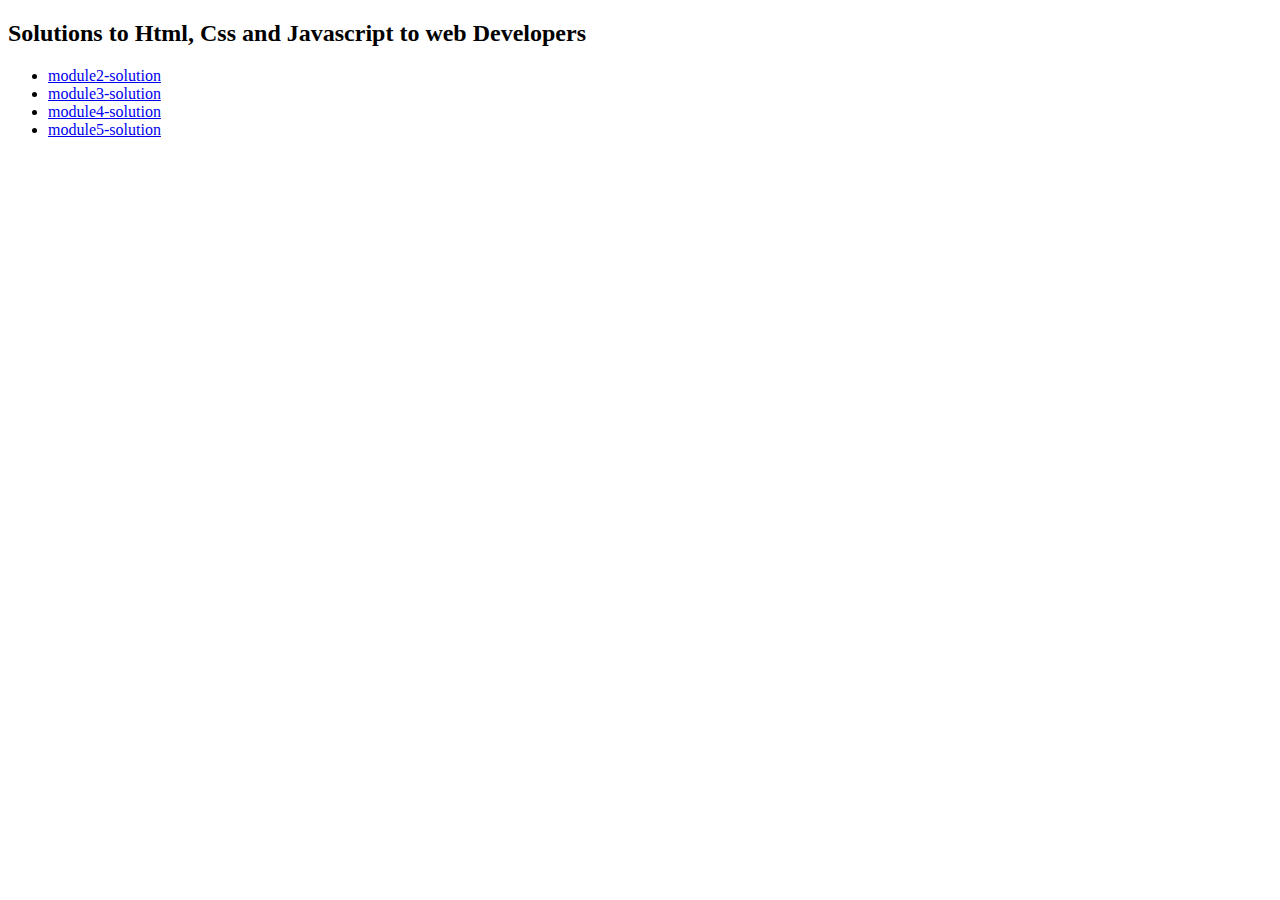
<file: index.html>
<!DOCTYPE html>
<html>
    <head>
    <meta charset="utf-8">
    <h2> Solutions to Html, Css and Javascript to web Developers</h2>
    <ul>
        <li> <a  href="module2-solution"> module2-solution </a> </li>
        <li> <a  href="module3-solution"> module3-solution </a> </li>
        <li> <a  href="module4-solution"> module4-solution </a> </li>
        <li> <a  href="module5-solution"> module5-solution </a> </li>
    </ul>
    </head>
</html>
</file>
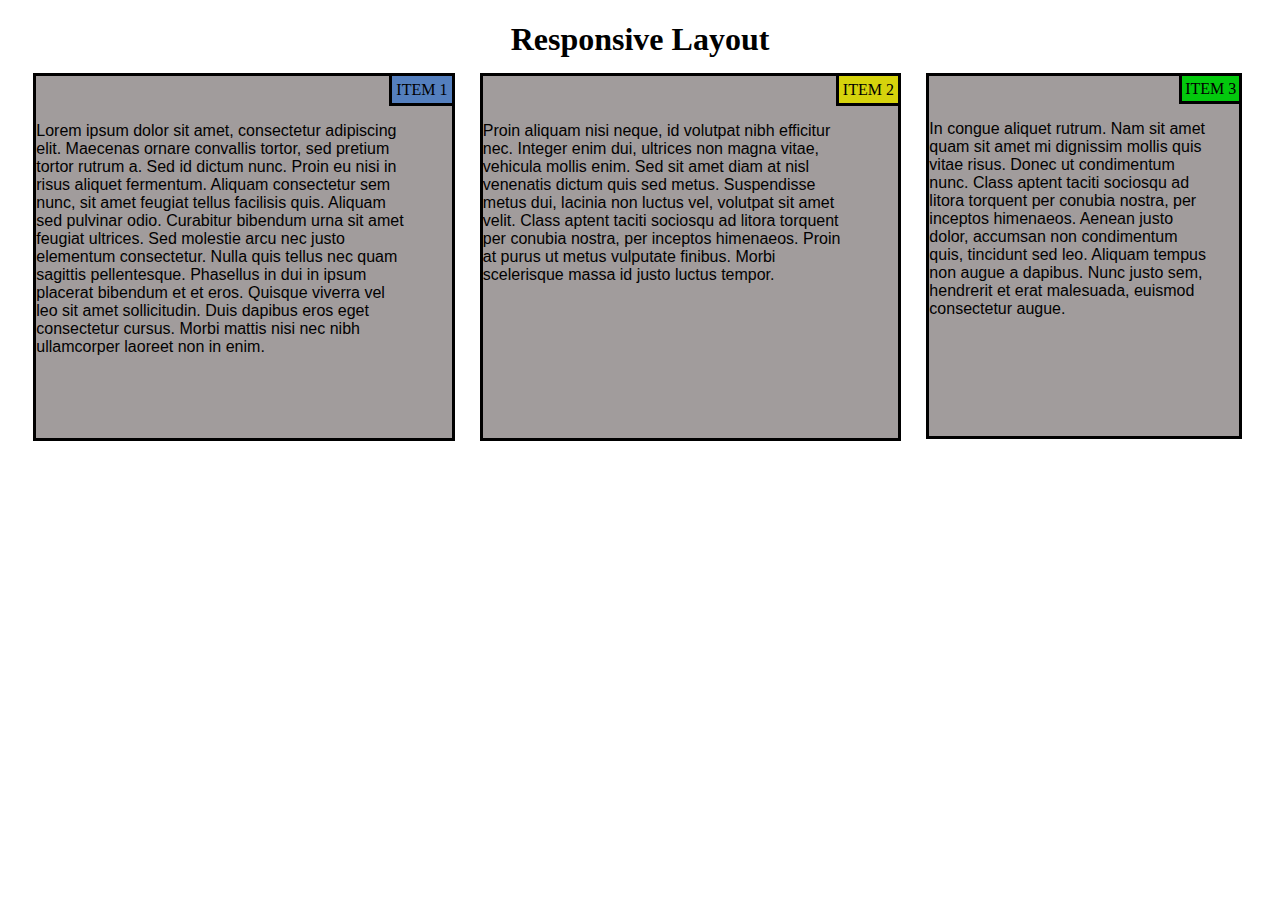
<file: module2-solution/index.html>
<!DOCTYPE html>
<html>
<head>
<meta charset="utf-8">
<link rel="stylesheet" href="css/styles.css">
<meta name="viewport" content="width=device-width, initial-scale=1">

<title>Responsive Layout</title>

</head>
<body>
<h1>Responsive Layout</h1>

<div class="row">
  <section class="col-lg-4 col-md-5 col-mm-12">
    <p class = "item1" > ITEM 1</p>
    <p class="text">Lorem ipsum dolor sit amet, consectetur adipiscing elit. 
    Maecenas ornare convallis tortor, sed pretium tortor rutrum a. 
    Sed id dictum nunc. Proin eu nisi in risus aliquet fermentum. 
    Aliquam consectetur sem nunc, sit amet feugiat tellus facilisis quis. 
    Aliquam sed pulvinar odio. Curabitur bibendum urna sit amet feugiat ultrices. 
    Sed molestie arcu nec justo elementum consectetur. 
    Nulla quis tellus nec quam sagittis pellentesque. 
    Phasellus in dui in ipsum placerat bibendum et et eros. 
    Quisque viverra vel leo sit amet sollicitudin. 
    Duis dapibus eros eget consectetur cursus. 
    Morbi mattis nisi nec nibh ullamcorper laoreet non in enim.</p>

  </section>
  <section class="col-lg-4 col-md-5 col-mm-12">
    <p class = "item2"> ITEM 2 </p>
    <p class="text">Proin aliquam nisi neque, id volutpat nibh efficitur nec. 
    Integer enim dui, ultrices non magna vitae, vehicula mollis enim. 
    Sed sit amet diam at nisl venenatis dictum quis sed metus. 
    Suspendisse metus dui, lacinia non luctus vel, volutpat sit amet velit. 
    Class aptent taciti sociosqu ad litora torquent per conubia nostra, per inceptos himenaeos. 
    Proin at purus ut metus vulputate finibus. Morbi scelerisque massa id justo luctus tempor.</p>

  </section>
  <section class="col-lg-3 col-md-11 col-mm-12 ">
    <p class = "item3"> ITEM 3 </p>
    <p class="text">In congue aliquet rutrum. Nam sit amet quam sit amet mi dignissim mollis quis vitae risus. 
    Donec ut condimentum nunc. 
    Class aptent taciti sociosqu ad litora torquent per conubia nostra, per inceptos himenaeos. 
    Aenean justo dolor, accumsan non condimentum quis, tincidunt sed leo. 
    Aliquam tempus non augue a dapibus. 
    Nunc justo sem, hendrerit et erat malesuada, euismod consectetur augue. </p>
  </section>

</div>

</body>
</html>
</file>
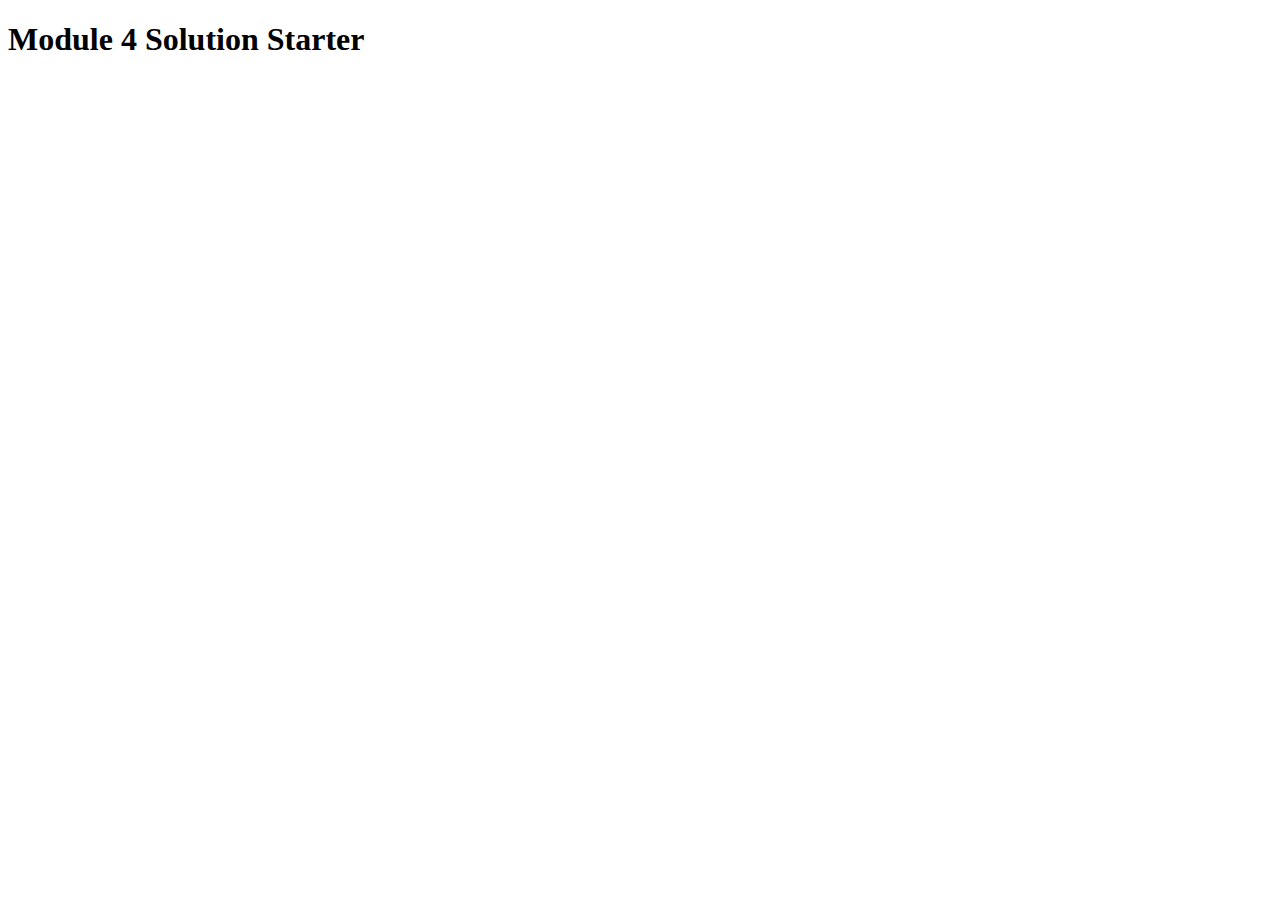
<file: module4-solution/index.html>
<!DOCTYPE html>
<html>
<head>
  <meta charset="utf-8">
  <title>Module 4 Solution Starter</title>
  <script>
    var names = []; // DO NOT REMOVE
  </script>
  <script src="SpeakHello.js"></script>
  <script src="SpeakGoodBye.js"></script>
  <script src="script.js"></script>
</head>
<body>
  <h1>Module 4 Solution Starter</h1>
</body>
</html>
</file>
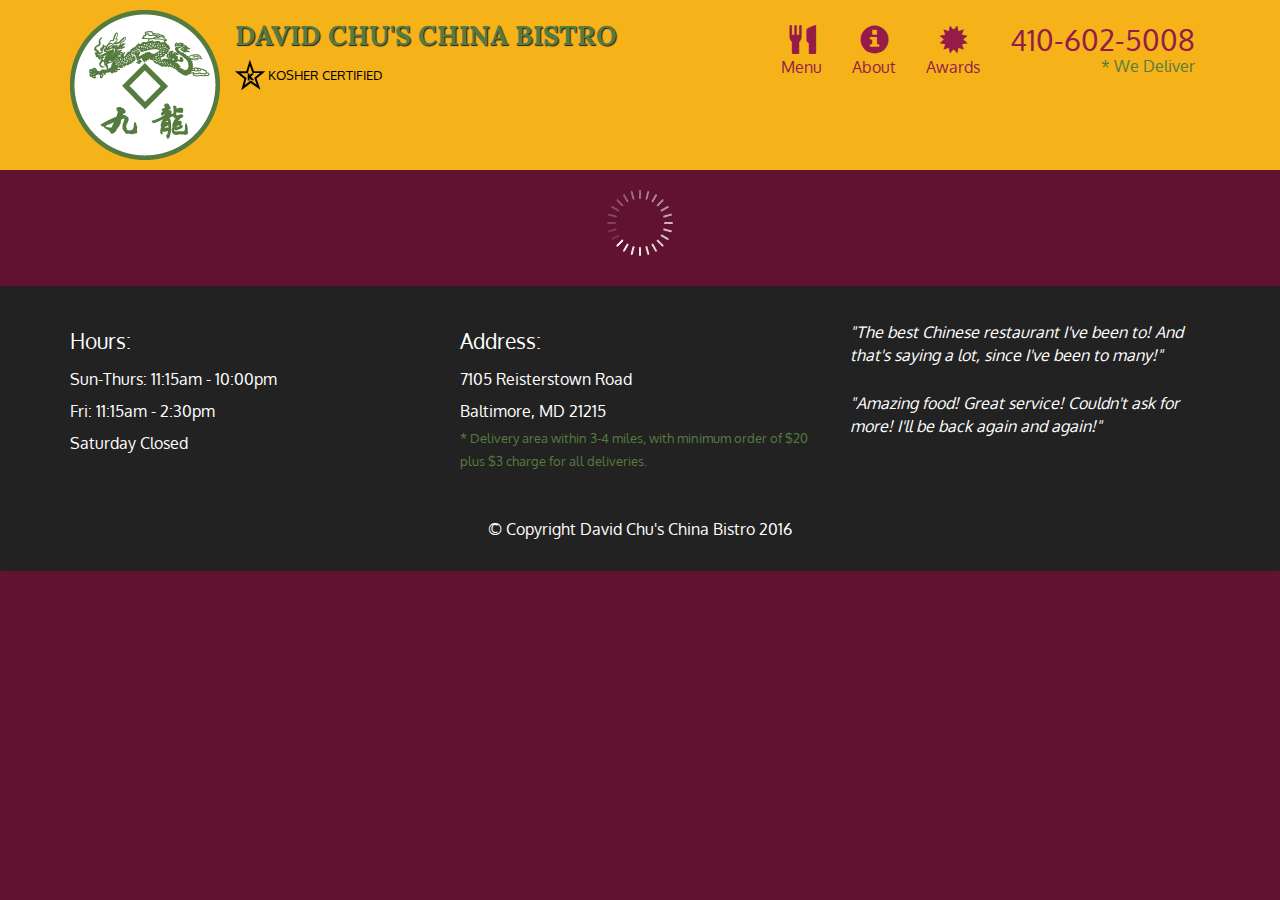
<file: module5-solution/index.html>
<!doctype html>
<html lang="en">
  <head>
    <meta charset="utf-8">
    <meta http-equiv="X-UA-Compatible" content="IE=edge">
    <meta name="viewport" content="width=device-width, initial-scale=1">
    <title>David Chu's China Bistro</title>
    <link rel="stylesheet" href="css/bootstrap.min.css">
    <link rel="stylesheet" href="css/styles.css">
    <link href='https://fonts.googleapis.com/css?family=Oxygen:400,300,700' rel='stylesheet' type='text/css'>
    <link href='https://fonts.googleapis.com/css?family=Lora' rel='stylesheet' type='text/css'>
  </head>
<body>
  <header>
    <nav id="header-nav" class="navbar navbar-default">
      <div class="container">
        <div class="navbar-header">
          <a href="index.html" class="pull-left visible-md visible-lg">
            <div id="logo-img" alt="Logo image"></div>
          </a>

          <div class="navbar-brand">
            <a href="index.html"><h1>David Chu's China Bistro</h1></a>
            <p>
              <img src="images/star-k-logo.png" alt="Kosher certification">
              <span>Kosher Certified</span>
            </p>
          </div>

          <button id="navbarToggle" type="button" class="navbar-toggle collapsed" data-toggle="collapse" data-target="#collapsable-nav" aria-expanded="false">
            <span class="sr-only">Toggle navigation</span>
            <span class="icon-bar"></span>
            <span class="icon-bar"></span>
            <span class="icon-bar"></span>
          </button>
        </div>
        
        <div id="collapsable-nav" class="collapse navbar-collapse">
           <ul id="nav-list" class="nav navbar-nav navbar-right">
            <li id="navHomeButton" class="visible-xs active">
              <a href="index.html">
                <span class="glyphicon glyphicon-home"></span> Home</a>
            </li>
            <li id="navMenuButton">
              <a href="#" onclick="$dc.loadMenuCategories();">
                <span class="glyphicon glyphicon-cutlery"></span><br class="hidden-xs"> Menu</a>
            </li>
            <li>
              <a href="#">
                <span class="glyphicon glyphicon-info-sign"></span><br class="hidden-xs"> About</a>
            </li>
            <li>
              <a href="#">
                <span class="glyphicon glyphicon-certificate"></span><br class="hidden-xs"> Awards</a>
            </li>
            <li id="phone" class="hidden-xs">
              <a href="tel:410-602-5008">
                <span>410-602-5008</span></a><div>* We Deliver</div>
            </li>
          </ul><!-- #nav-list -->
        </div><!-- .collapse .navbar-collapse -->
      </div><!-- .container -->
    </nav><!-- #header-nav -->
  </header>

  <div id="call-btn" class="visible-xs">
    <a class="btn" href="tel:410-602-5008">
    <span class="glyphicon glyphicon-earphone"></span>
    410-602-5008
    </a>
  </div>
  <div id="xs-deliver" class="text-center visible-xs">* We Deliver</div>

  <div id="main-content" class="container"></div>

  <footer class="panel-footer">
    <div class="container">
      <div class="row">
        <section id="hours" class="col-sm-4">
          <span>Hours:</span><br>
          Sun-Thurs: 11:15am - 10:00pm<br>
          Fri: 11:15am - 2:30pm<br>
          Saturday Closed
          <hr class="visible-xs">
        </section>
        <section id="address" class="col-sm-4">
          <span>Address:</span><br>
          7105 Reisterstown Road<br>
          Baltimore, MD 21215
          <p>* Delivery area within 3-4 miles, with minimum order of $20 plus $3 charge for all deliveries.</p>
          <hr class="visible-xs">
        </section>
        <section id="testimonials" class="col-sm-4">
          <p>"The best Chinese restaurant I've been to! And that's saying a lot, since I've been to many!"</p>
          <p>"Amazing food! Great service! Couldn't ask for more! I'll be back again and again!"</p>
        </section>
      </div>
      <div class="text-center">&copy; Copyright David Chu's China Bistro 2016</div>
    </div>
  </footer>

  <!-- jQuery (Bootstrap JS plugins depend on it) -->
  <script src="js/jquery-2.1.4.min.js"></script>
  <script src="js/bootstrap.min.js"></script>
  <script src="js/ajax-utils.js"></script>
  <script src="js/script.js"></script>
</body>
</html>
</file>
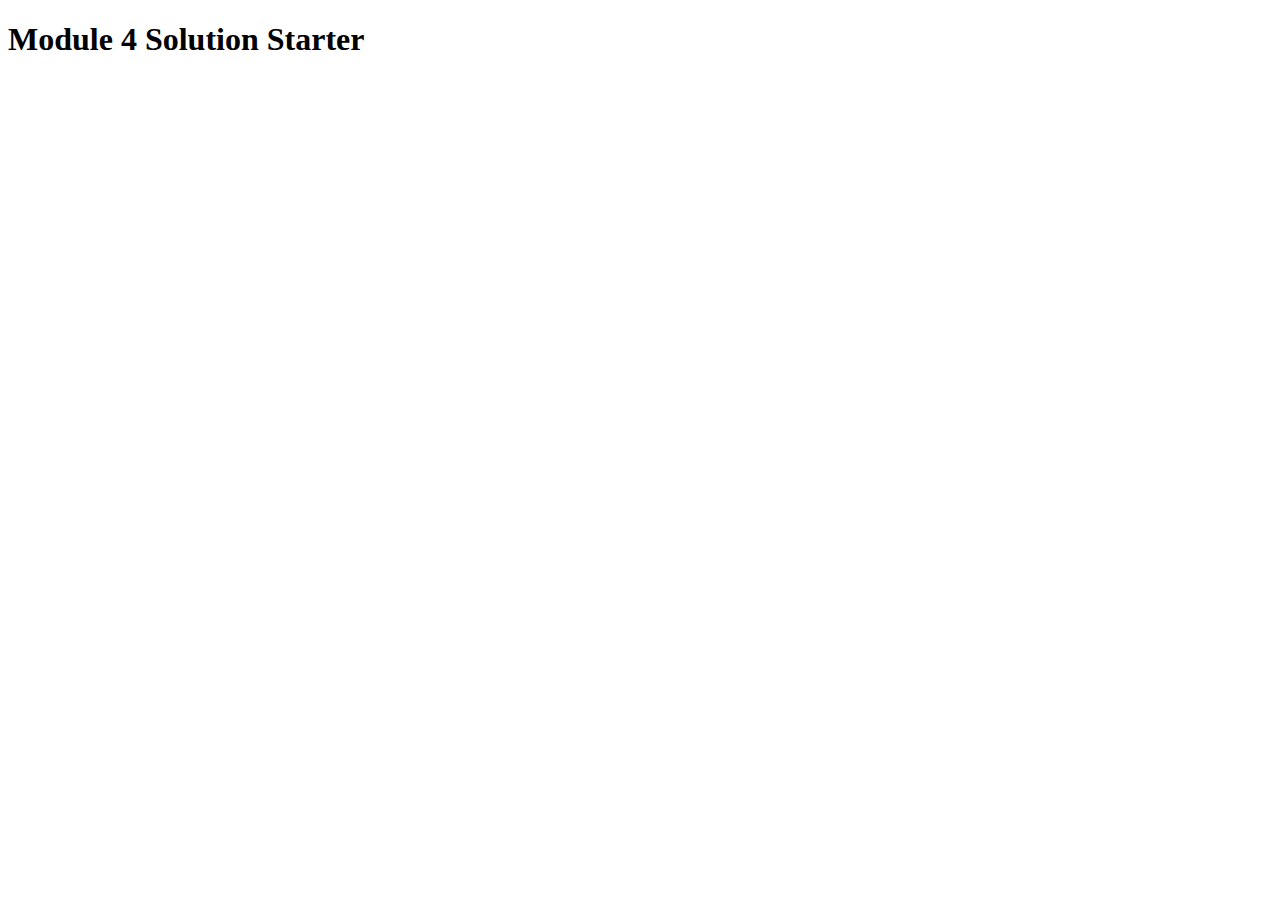
<file: module4-solution/easier/index.html>
<!DOCTYPE html>
<html>
<head>
  <meta charset="utf-8">
  <title>Module 4 Solution Starter</title>
  <script src="SpeakHello.js"></script>
  <script src="SpeakGoodBye.js"></script>
  <script src="script.js"></script>
</head>
<body>
  <h1>Module 4 Solution Starter</h1>
</body>
</html>
</file>
<file: module2-solution/css/styles.css>
/*
You must implement the following breakpoints that will be considered desktop, tablet, and mobile.
 The browser should display a desktop version of the site 
 when the width of the browser window is 992px and above. 
 Tablet view should appear only if the width of the browser window 
 is between 768px and 991px, inclusively. Mobile view should appear 
 only if the width of the browser is equal to or less than 767px.

Your site is very simple. It consists of a page heading and 3 sections 
(all in one row in the desktop view). 
Each section contains some text. 
You can make it dummy text/"lorem ipsum", 
it doesn't matter. How the sections are laid out on the screen 
depends on the width of the browser window. 
(Hint: use media queries discussed in Lecture 23.)
*/

/********** Base styles **********/



/*Layout: In the desktop view (992px and above),
each of the 3 sections should take up equal amount of space on the screen.
As you make the browser window wider or narrower,
each section should become wider or narrower. 
(Hint: use percentages to define width and use the 'float' property. See Lecture 24). */







/* example :
the <p> element will be styled according to class="center" and to class="large": 
<p class="center large">This paragraph refers to two classes.</p> 
*/


/*

Section title region: 
Each section should have a section title region that is 
always positioned at the top right corner of the section no matter the view 
(desktop, tablet or mobile). 
Copy the titles from the mockup illustration (i.e., Chicken, Beef, Sushi) 
or come up with your own. 
(Hint: use relative and absolute positioning and offsets as discussed in Lecture 22.)

Spacing: 
Pay attention to the spacing shown in the mockup illustrations. 
Note the spacing between sections (both horizontal and vertical). 
Note the horizontal spacing between the edges of the section and 
the edges of the browser window.
Also, note the spacing between the dummy text in each section and the edges of the section. 
Lastly, make sure the dummy text is "pushed down" enough so it doesn't overlap 
the section title region. 
(Hint: use margins and padding and use border-box as your box-sizing as discussed in Lecture 19.)

Borders and Colors: 
Each section should have a background color set to some color (of your choosing). 

Set the background color of each section title region to some 
unique color (of your choosing). 
Make sure that the background 
color still allows the user to view the text in the section and 
section title regions. Depending on the color you choose, 
you may want to change the color of the text so it can be easy to read. 

Set a black border on both the section and section title region that is 1px thick. 
Warning: While not specifying borders and colors according to 
the requirements does not hurt your grade so much, 
not doing so will make it much harder for your classmates 
to peer grade the rest of your assignment, possibly resulting in a much lower grade.



*/


/********** Base styles **********/

* {
  box-sizing: border-box;
}
h1 {
  margin-bottom: 15px;
  text-align: center;
}

.text {
  width: 90%;
  height:300px;
  font-family: Helvetica;
  color: rgb(2, 1, 1);
  clear: right;
  
}
.item1{
  float:right;
  border-left: 3px solid black;
  border-bottom: 3px solid black;
  background-color: #547fbe;
  margin-top: 0%;
  padding: 1%;
}

.item2{
    float:right;
    border-left: 3px solid black;
    border-bottom: 3px solid black;
    background-color: #d6d30c;
    margin-top: 0%;
    padding: 1%;
  }

.item3{
    float:right;
    border-left: 3px solid black;
    border-bottom: 3px solid black;
    background-color: #03c90d;
    margin-top: 0%;
    padding: 1%;
  }
/* Simple Responsive Framework. */
.row {
  width: 100%;
}

/********** Large devices only **********/
@media (min-width: 992px ) {
  .col-lg-1, .col-lg-2, .col-lg-3, .col-lg-4, .col-lg-5, .col-lg-6, .col-lg-7, .col-lg-8, .col-lg-9, .col-lg-10, .col-lg-11, .col-lg-12 {
    float: left;
    margin-left:2%; /*external spacing */ 
    border: 3px solid black;
    background-color: #a19c9c;
  }
  .col-lg-1 {
    width: 8.33%;
  }
  .col-lg-2 {
    width: 16.66%;
  }
  .col-lg-3 {
    width: 25%;
  }
  .col-lg-4 {
    width: 33.33%;
  }
  .col-lg-5 {
    width: 41.66%;
  }
  .col-lg-6 {
    width: 50%;
  }
  .col-lg-7 {
    width: 58.33%;
  }
  .col-lg-8 {
    width: 66.66%;
  }
  .col-lg-9 {
    width: 74.99%;
  }
  .col-lg-10 {
    width: 83.33%;
  }
  .col-lg-11 {
    width: 91.66%;
  }
  .col-lg-12 {
    width: 100%;
  }
}

/********** Medium devices only **********/
@media (min-width: 768px ) and (max-width: 991px) {
  .col-md-1, .col-md-2, .col-md-3, .col-md-4, .col-md-5, .col-md-6, .col-md-7, .col-md-8, .col-md-9, .col-md-10, .col-md-11, .col-md-12 {
    float: left;
    border: 3px solid black;
    background-color: #a19c9c;
    margin-left: 4%;
    margin-right: 4%;
    margin-bottom: 2%;
        
  }
  .col-md-1 {
    width: 8.33%;
  }
  .col-md-2 {
    width: 16.66%;
  }
  .col-md-3 {
    width: 25%;
  }
  .col-md-4 {
    width: 33.33%;
  }
  .col-md-5 {
    width: 41.66%;

  }
  .col-md-6 {
    width: 50%;
  }
  .col-md-7 {
    width: 58.33%;
  }
  .col-md-8 {
    width: 66.66%;
  }
  .col-md-9 {
    width: 74.99%;
  }
  .col-md-10 {
    width: 83.33%;
  }
  .col-md-11 {
    width: 91.66%;

  }
  .col-md-12 {
    width: 100%;
  }
}

@media (max-width: 767px) {
  .col-mm-1, .col-mm-2, .col-mm-3, .col-mm-4, .col-mm-5, .col-mm-6, .col-mm-7, .col-mm-8, .col-mm-9, .col-mm-10, .col-mm-11, .col-mm-12 {
    float: left;
    border: 3px solid black;
    background-color: #a19c9c;
    margin-bottom: 3%;
    margin-left: 2%;
    margin-right: 3%;
  }
  .col-mm-1 {
    width: 8.33%;
  }
  .col-mm-2 {
    width: 16.66%;
  }
  .col-mm-3 {
    width: 25%;
  }
  .col-mm-4 {
    width: 33.33%;
  }
  .col-mm-5 {
    width: 41.66%;
  }
  .col-mm-6 {
    width: 50%;
  }
  .col-mm-7 {
    width: 58.33%;
  }
  .col-mm-8 {
    width: 66.66%;
  }
  .col-mm-9 {
    width: 74.99%;
  }
  .col-mm-10 {
    width: 83.33%;
  }
  .col-mm-11 {
    width: 91.66%;
  }
  .col-mm-12 {
    width: 100%;
  }
}
</file>
<file: module5-solution/css/styles.css>
body {
  font-size: 16px;
  color: #fff;
  background-color: #61122f;
  font-family: 'Oxygen', sans-serif;
}

/** HEADER **/
#header-nav {
  background-color: #f6b319;
  border-radius: 0;
  border: 0;
}

#logo-img {
  background: url('../images/restaurant-logo_large.png') no-repeat;
  width: 150px;
  height: 150px;
  margin: 10px 15px 10px 0;
}

.navbar-brand {
  padding-top: 25px;
}
.navbar-brand h1 { /* Restaurant name */
  font-family: 'Lora', serif;
  color: #557c3e;
  font-size: 1.5em;
  text-transform: uppercase;
  font-weight: bold;
  text-shadow: 1px 1px 1px #222;
  margin-top: 0;
  margin-bottom: 0;
  line-height: .75;
}
.navbar-brand a:hover, .navbar-brand a:focus {
  text-decoration: none;
}
.navbar-brand p { /* Kosher cert */
  color: #000;
  text-transform: uppercase;
  font-size: .7em;
  margin-top: 15px;
}
.navbar-brand p span { /* Star-K */
  vertical-align: middle;
}

#nav-list {
  margin-top: 10px;
}
#nav-list a {
  color: #951C49;
  text-align: center;
}
#nav-list a:hover {
  background: #E7E7E7;
}
#nav-list a span {
  font-size: 1.8em;
}

#phone {
  margin-top: 5px;
}
#phone a { /* Phone number */
  text-align: right;
  padding-bottom: 0;
}
#phone div { /* We Deliver */
  color: #557c3e;
  text-align: right;
  padding-right: 15px;
}

.navbar-header button.navbar-toggle, .navbar-header .icon-bar {
  border: 1px solid #61122f;
}
.navbar-header button.navbar-toggle {
  clear: both;
  margin-top: -30px;
}
/* END HEADER */

/* FOOTER */
.panel-footer {
  margin-top: 30px;
  padding-top: 35px;
  padding-bottom: 30px;
  background-color: #222;
  border-top: 0;
}
.panel-footer div.row {
  margin-bottom: 35px;
}
#hours, #address {
  line-height: 2;
}
#hours > span, #address > span {
  font-size: 1.3em;
}
#address p {
  color: #557c3e;
  font-size: .8em;
  line-height: 1.8;
}
#testimonials {
  font-style: italic;
}
#testimonials p:nth-child(2) {
  margin-top: 25px;
}
/* END FOOTER */



/* HOME PAGE */
.container .jumbotron {
  box-shadow: 0 0 50px #3F0C1F;
  border: 2px solid #3F0C1F;
}

#menu-tile, #specials-tile, #map-tile {
  height: 250px;
  width: 100%;
  margin-bottom: 15px;
  position: relative;
  border: 2px solid #3F0C1F;
  overflow: hidden;
}
#menu-tile:hover, #specials-tile:hover, #map-tile:hover {
  box-shadow: 0 1px 5px 1px #cccccc;
}
#menu-tile {
  background: url('../images/menu-tile.jpg') no-repeat;
  background-position: center;
}
#specials-tile {
  background: url('../images/specials-tile.jpg') no-repeat;
  background-position: center;
}
#menu-tile span, #specials-tile span, #map-tile span {
  position: absolute;
  bottom: 0;
  right: 0;
  width: 100%;
  text-align: center;
  font-size: 1.6em;
  text-transform: uppercase;
  background-color: #000;
  color: #fff;
  opacity: .8;
}
/* END HOME PAGE */

/* MENU CATEGORIES PAGE */
.category-tile { 
  position: relative;
  border: 2px solid #3F0C1F;
  overflow: hidden;
  width: 200px;
  height: 200px;
  margin: 0 auto 15px;
}
.category-tile span {
  position: absolute;
  bottom: 0;
  right: 0;
  width: 100%;
  text-align: center;
  font-size: 1.2em;
  text-transform: uppercase;
  background-color: #000;
  color: #fff;
  opacity: .8;
}
.category-tile:hover {
  box-shadow: 0 1px 5px 1px #cccccc;
}

#menu-categories-title + div {
  margin-bottom: 50px;
}
/* END MENU CATEGORIES PAGE */

/* SINGLE CATEGORY PAGE */
.menu-item-tile {
  margin-bottom: 25px;
}
.menu-item-tile hr {
  width: 80%;
}
.menu-item-tile .menu-item-price {
  font-size: 1.1em;
  text-align: right;
  margin-top: -15px;
  margin-right: -15px;
}
.menu-item-tile .menu-item-price span {
  font-size: .6em;
}
.menu-item-photo {
  position: relative;
  border: 2px solid #3F0C1F; 
  overflow: hidden;
  padding: 0;
  margin-right: -15px;
  margin-left: auto;
  margin-bottom: 20px;
  max-width: 250px;
}
.menu-item-photo div {
  position: absolute;
  bottom: 0;
  right: 0;
  width: 80px;
  background-color: #557c3e;
  text-align: center;
}
.menu-item-description {
  padding-right: 30px;
}
h3.menu-item-title {
  margin: 0 0 10px;
}
.menu-item-details {
  font-size: .9em;
  font-style: italic;
}
/* END SINGLE CATEGORY PAGE */


/********** Large devices only **********/
@media (min-width: 1200px) {
  .container .jumbotron {
    background: url('../images/jumbotron_1200.jpg') no-repeat;
    height: 675px;
  }
}

/********** Medium devices only **********/
@media (min-width: 992px) and (max-width: 1199px) {
  /* Header */
  #logo-img {
    background: url('../images/restaurant-logo_medium.png') no-repeat;
    width: 100px;
    height: 100px;
    margin: 5px 5px 5px 0;
  }
  /* End Header */

  /* Home Page */
  .container .jumbotron {
    background: url('../images/jumbotron_992.jpg') no-repeat;
    height: 558px;
  }
  /* End Home Page */
}

/********** Small devices only **********/
@media (min-width: 768px) and (max-width: 991px) {
  /* Home Page */
  .container .jumbotron {
    background: url('../images/jumbotron_768.jpg') no-repeat;
    height: 432px;
  }
  /* End Home Page */
}

/********** Extra small devices only **********/
@media (max-width: 767px) {
  /* Header */
  .navbar-brand {
    padding-top: 10px;
    height: 80px;
  }
  .navbar-brand h1 { /* Restaurant name */
    padding-top: 10px;
    font-size: 5vw; /* 1vw = 1% of viewport width */
  }
  .navbar-brand p { /* Kosher cert */
    font-size: .6em;
    margin-top: 12px;
  }
  .navbar-brand p img { /* Star-K */
    height: 20px;
  }

  #collapsable-nav a { /* Collapsed nav menu text */
    font-size: 1.2em;
  }
  #collapsable-nav a span { /* Collapsed nav menu glyph */
    font-size: 1em;
    margin-right: 5px;
  }

  #call-btn > a {
    font-size: 1.5em;
    display: block;
    margin: 0 20px;
    padding: 10px;
    border: 2px solid #fff;
    background-color: #f6b319;
    color: #951c49;
  }
  #xs-deliver {
    margin-top: 5px;
    font-size: .7em;
    letter-spacing: .1em;
    text-transform: uppercase;
  }
  /* End Header */

  /* Footer */
  .panel-footer section {
    margin-bottom: 30px;
    text-align: center;
  }
  .panel-footer section:nth-child(3) {
    margin-bottom: 0; /* margin already exists on the whole row */
  }
  .panel-footer section hr {
    width: 50%;
  }
  /* End Footer */

  /* Home Page */
  .container .jumbotron {
    margin-top: 30px;
    padding: 0;
  }
  #menu-tile, #specials-tile {
    width: 360px;
    margin: 0 auto 15px;
  }

  .menu-item-photo {
    margin-right: auto;
  }
  .menu-item-tile .menu-item-price {
    text-align: center;
  }
  .menu-item-description {
    text-align: center;;
  }
}


/********** Super extra small devices Only :-) (e.g., iPhone 4) **********/
@media (max-width: 479px) {
  /* Header */
  .navbar-brand h1 { /* Restaurant name */
    padding-top: 5px;
    font-size: 6vw;
  }
  /* End Header */
  
  /* Home page */
  #menu-tile, #specials-tile {
    width: 280px;
    margin: 0 auto 15px;
  }

  .col-xxs-12 {
    position: relative;
    min-height: 1px;
    padding-right: 15px;
    padding-left: 15px;
    float: left;
    width: 100%;
  }
}
</file>
